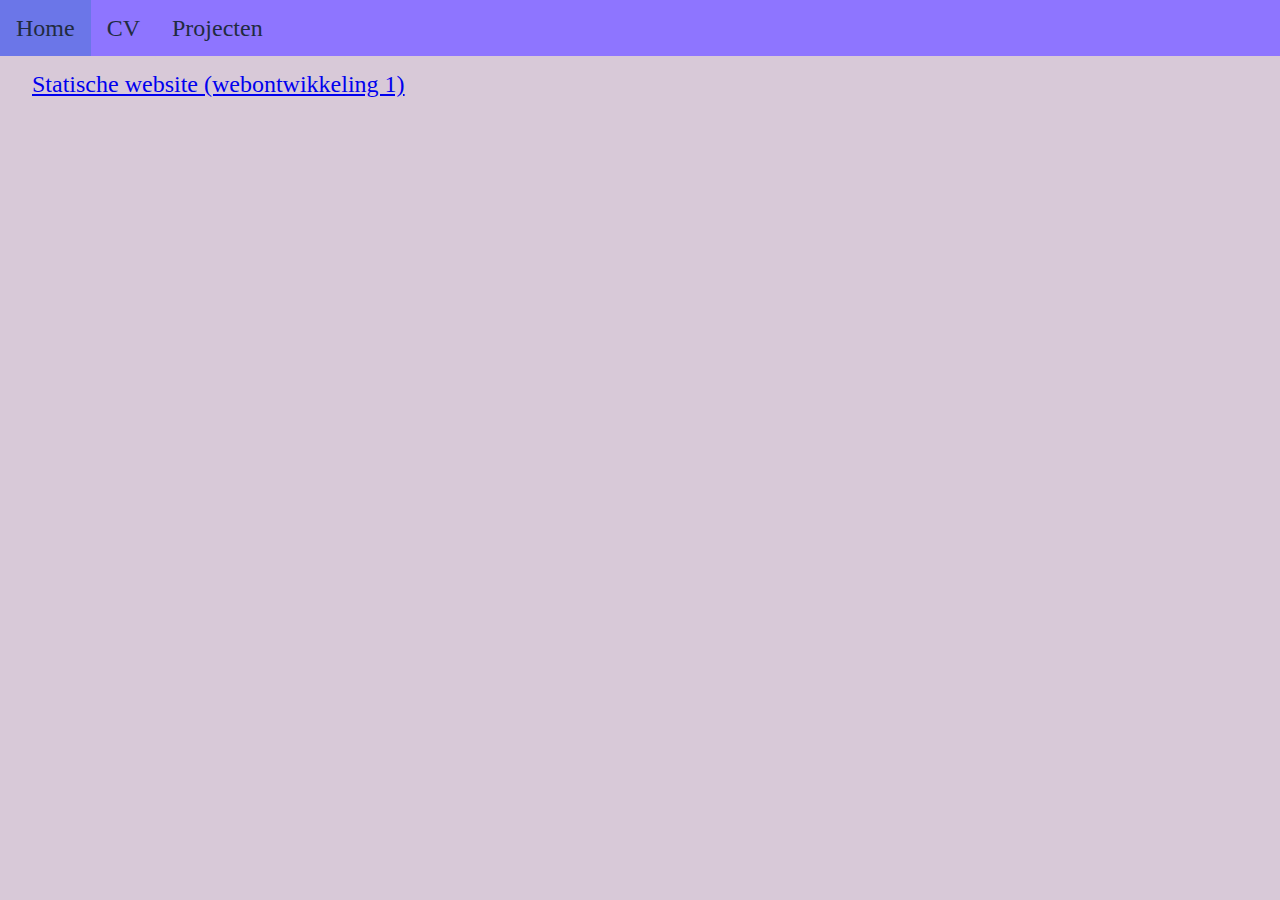
<file: projecten.html>
<!DOCTYPE html>
<html lang="nl">
<head>
    <meta charset="UTF-8">
    <title>Home</title>
    <link rel="stylesheet" href="css/reset.css">
    <link rel="stylesheet" href="css/CSS.css"/>
</head>
<body>
<header><a href="index.html"><p class="headerText">Home</p></a><a href="CV_Maarten_Van_Beneden_2020.pdf"><p class="headerText">CV</p></a><a href="projecten.html"><p class="headerText">Projecten</p></a></header>
    <ul class="Projecten">
        <li><a href="Web1/index.html">Statische website (webontwikkeling 1)</a></li>
    </ul>
</body>
</html>
</file>
<file: css/CSS.css>
body {
    background-color: #d8c9d8;
    color: #212B40;
}

main {
    margin-left: 5rem;
    margin-right: 5rem;
}

header {
    width: 100%;
    margin-bottom: 1rem;
    background-color: #8E75FF;
    font-size: 1.5rem;
    height: 100%;
}

header * {
    text-align: center;
    padding: 0.5rem;
    color: #212B40;
    height: 100%;
    display: inline-block;
}

header a:hover {
    background-color: #6B76E8;
}

.headerText {
    display: inline-block;
}

h1 {
    font-size: 2rem;
}

.HomePage {
    text-align: center;
    margin: auto;
}

#ProfielFoto {
    width: 30%;
}

.Projecten {
    color: #101520;
    font-size: 1.5rem;
    margin-left: 2rem;
}

.Projecten a:hover {
    color: #6B76E8;
}
</file>
